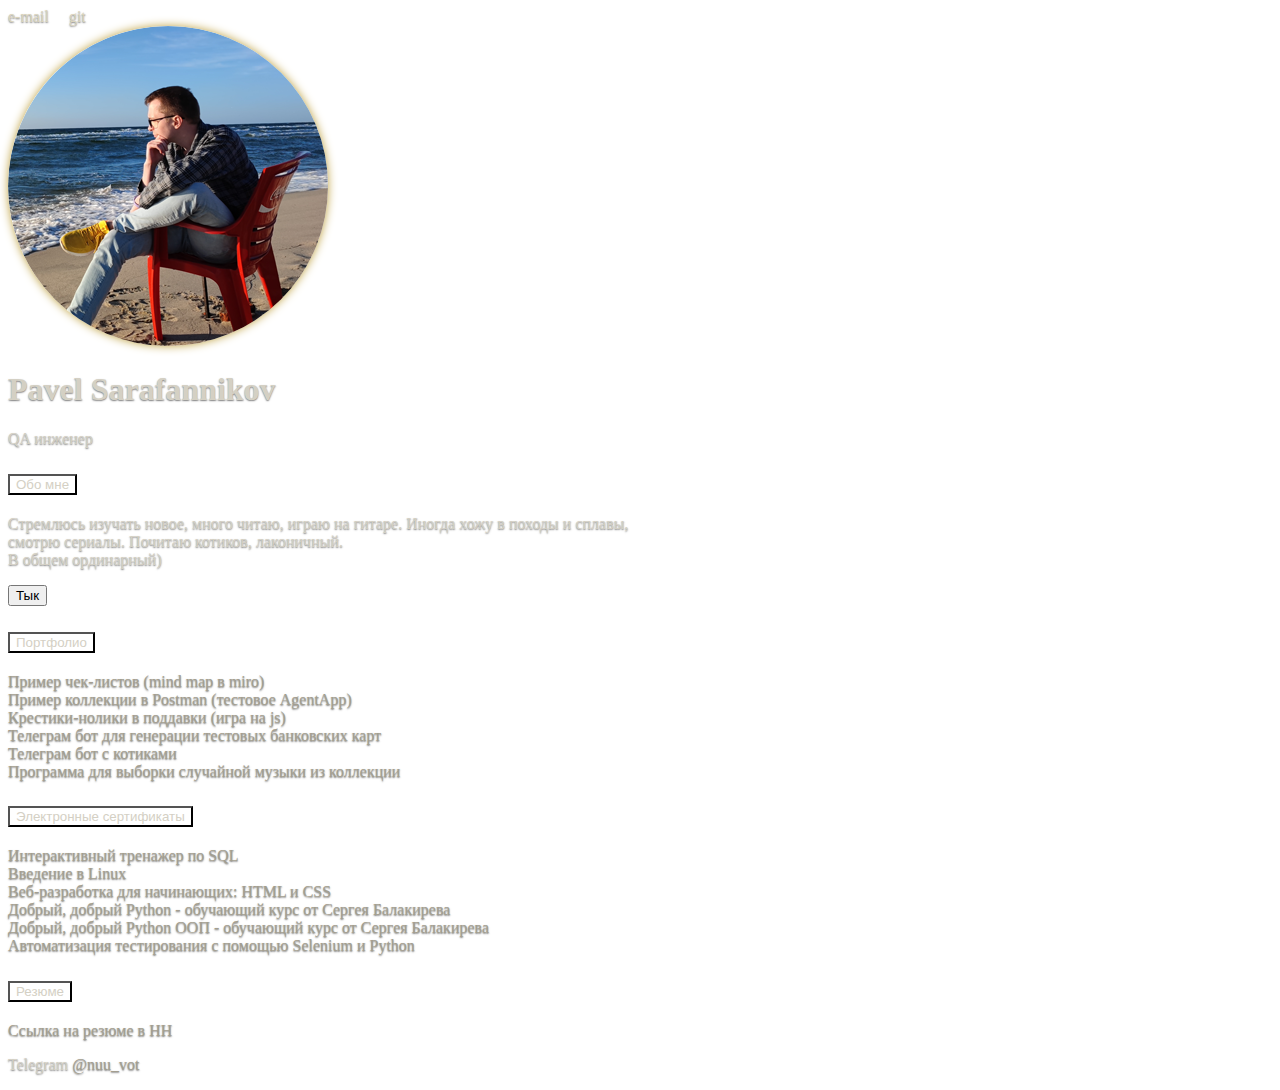
<file: index.html>
<!doctype html>
<html lang="en" class="h-100">
  <head>
    <meta charset="utf-8">
    <meta name="viewport" content="width=device-width, initial-scale=1">
    <meta name="description" content="">
    <meta name="author" content="Mark Otto, Jacob Thornton, and Bootstrap contributors">
    <meta name="generator" content="Hugo 0.101.0">
    <title>Pavel Sarafannikov</title>
    <link rel="icon" href="img/favicon.svg" type="image/svg+xml">
    <script defer src="js/color.js"></script>
    <link href="https://getbootstrap.com/docs/5.2/examples/cover/" rel="canonical">

    <link href="https://cdn.jsdelivr.net/npm/bootstrap@5.2.0/dist/css/bootstrap.min.css" rel="stylesheet" integrity="sha384-gH2yIJqKdNHPEq0n4Mqa/HGKIhSkIHeL5AyhkYV8i59U5AR6csBvApHHNl/vI1Bx" crossorigin="anonymous">
    
    <!-- Custom styles for this template -->
    <link href="css/style.css" rel="stylesheet">
  </head>
  <body class="d-flex h-100 text-center text-bg-dark">
    
    <div class="cover-container d-flex w-100 h-100 p-3 mx-auto flex-column">
      <header class="mb-auto">
        <div>
          <nav class="nav nav-masthead justify-content-center float-md-end">
            <a class="nav-link fw-bold py-1 px-0" href="mailto:nuu.vot@gmail.com">e-mail</a>
            <a class="nav-link fw-bold py-1 px-0" href="https://github.com/nuu-vot" target="_blank">git</a>
          </nav>
        </div>
      </header>

      <main class="px-3">
        <img src="img/avatar.png" alt="avatar" class="avatar">
        <h1>Pavel Sarafannikov</h1>
        <p class="lead">QA инженер</p>
        <div class="accordion" id="accordionExample">
          <div class="accordion-item">
            <h2 class="accordion-header" id="headingOne">
              <button class="accordion-button collapsed" type="button" data-bs-toggle="collapse" data-bs-target="#collapseOne" aria-expanded="false" aria-controls="collapseOne">
                Обо мне
              </button>
            </h2>
            <div id="collapseOne" class="accordion-collapse collapse" aria-labelledby="headingOne" data-bs-parent="#accordionExample">
              <div class="accordion-body">
                <p>Стремлюсь изучать новое, много читаю, играю на гитаре. Иногда хожу в походы и сплавы, смотрю сериалы. Почитаю котиков, лаконичный. <br> В общем ординарный)</p>
                <button id = "credo" type="button" class="btn btn-outline-dark">Тык</button>
              </div>
            </div>
          </div>
          <div class="accordion-item">
            <h2 class="accordion-header" id="headingTwo">
              <button class="accordion-button collapsed" type="button" data-bs-toggle="collapse" data-bs-target="#collapseTwo" aria-expanded="false" aria-controls="collapseTwo">
                Портфолио
              </button>
            </h2>
            <div id="collapseTwo" class="accordion-collapse collapse" aria-labelledby="headingTwo" data-bs-parent="#accordionExample">
              <div class="accordion-body">
                <a class="link-secondary" href="https://miro.com/app/board/uXjVPfSsugc=/" target="_blank">
                  Пример чек-листов (mind map в miro)
                </a>
                <br>
                <a class="link-secondary" href="https://github.com/nuu-vot/AgentApp_test" target="_blank">
                  Пример коллекции в Postman (тестовое AgentApp)
                </a>
                <br>
                <a class="link-secondary" href="tictac.html" target="_blank">
                  Крестики-нолики в поддавки (игра на js)
                </a>
                <br>
                <a class="link-secondary" href="https://t.me/qa_random_cart_bot" target="_blank">
                  Телеграм бот для генерации тестовых банковских карт
                </a>
                <br>
                <a class="link-secondary" href="https://t.me/cat_mood_bot" target="_blank">
                  Телеграм бот с котиками
                </a>
                <br>
                <a class="link-secondary" href="https://github.com/nuu-vot/randomusic" target="_blank">
                  Программа для выборки случайной музыки из коллекции
                </a>
                <br>
              </div>
            </div>
          </div>
          <div class="accordion-item">
            <h2 class="accordion-header" id="headingThree">
              <button class="accordion-button collapsed" type="button" data-bs-toggle="collapse" data-bs-target="#collapseThree" aria-expanded="false" aria-controls="collapseThree">
                Электронные сертификаты
              </button>
            </h2>
            <div id="collapseThree" class="accordion-collapse collapse" aria-labelledby="headingThree" data-bs-parent="#accordionExample">
              <div class="accordion-body">
                <a class="link-secondary" href="https://stepik.org/cert/1035489" target="_blank">Интерактивный тренажер по SQL</a>
                <br>
                <a class="link-secondary" href="https://stepik.org/cert/1081072" target="_blank">Введение в Linux</a>
                <br>
                <a class="link-secondary" href="https://stepik.org/cert/934483" target="_blank">Веб-разработка для начинающих: HTML и CSS</a>
                <br>
                <a class="link-secondary" href="https://stepik.org/cert/1473731" target="_blank">Добрый, добрый Python - обучающий курс от Сергея Балакирева</a>
                <br>
                <a class="link-secondary" href="https://stepik.org/cert/1570227" target="_blank">Добрый, добрый Python ООП - обучающий курс от Сергея Балакирева</a> 
                <br>
                <a class="link-secondary" href="https://stepik.org/cert/1774637" target="_blank">Автоматизация тестирования с помощью Selenium и Python</a> 
              </div>
            </div>
          </div>
          <div class="accordion-item">
            <h2 class="accordion-header" id="headingFour">
              <button class="accordion-button collapsed" type="button" data-bs-toggle="collapse" data-bs-target="#collapseFour" aria-expanded="false" aria-controls="collapseFour">
                Резюме
              </button>
            </h2>
            <div id="collapseFour" class="accordion-collapse collapse" aria-labelledby="headingFour" data-bs-parent="#accordionExample">
              <div class="accordion-body">
                <a class="link-secondary" href="https://hh.ru/applicant/resumes/view?resume=696cfe17ff0b5cdf070039ed1f42686c37525a" target="_blank">Ссылка на резюме в HH</a>
              </div>
            </div>
          </div>
        </div>
      </main>

      <footer class="mt-auto text-bg-dark">
        <p>Telegram <a href="https://t.me/nuu_vot" class="link-secondary" target="_blank">@nuu_vot</a>
      </footer>
    </div>

    <script src="https://cdn.jsdelivr.net/npm/bootstrap@5.2.0/dist/js/bootstrap.bundle.min.js" integrity="sha384-A3rJD856KowSb7dwlZdYEkO39Gagi7vIsF0jrRAoQmDKKtQBHUuLZ9AsSv4jD4Xa" crossorigin="anonymous"></script>
    <script src="js/js.js"></script>
  </body>
</html>
</file>
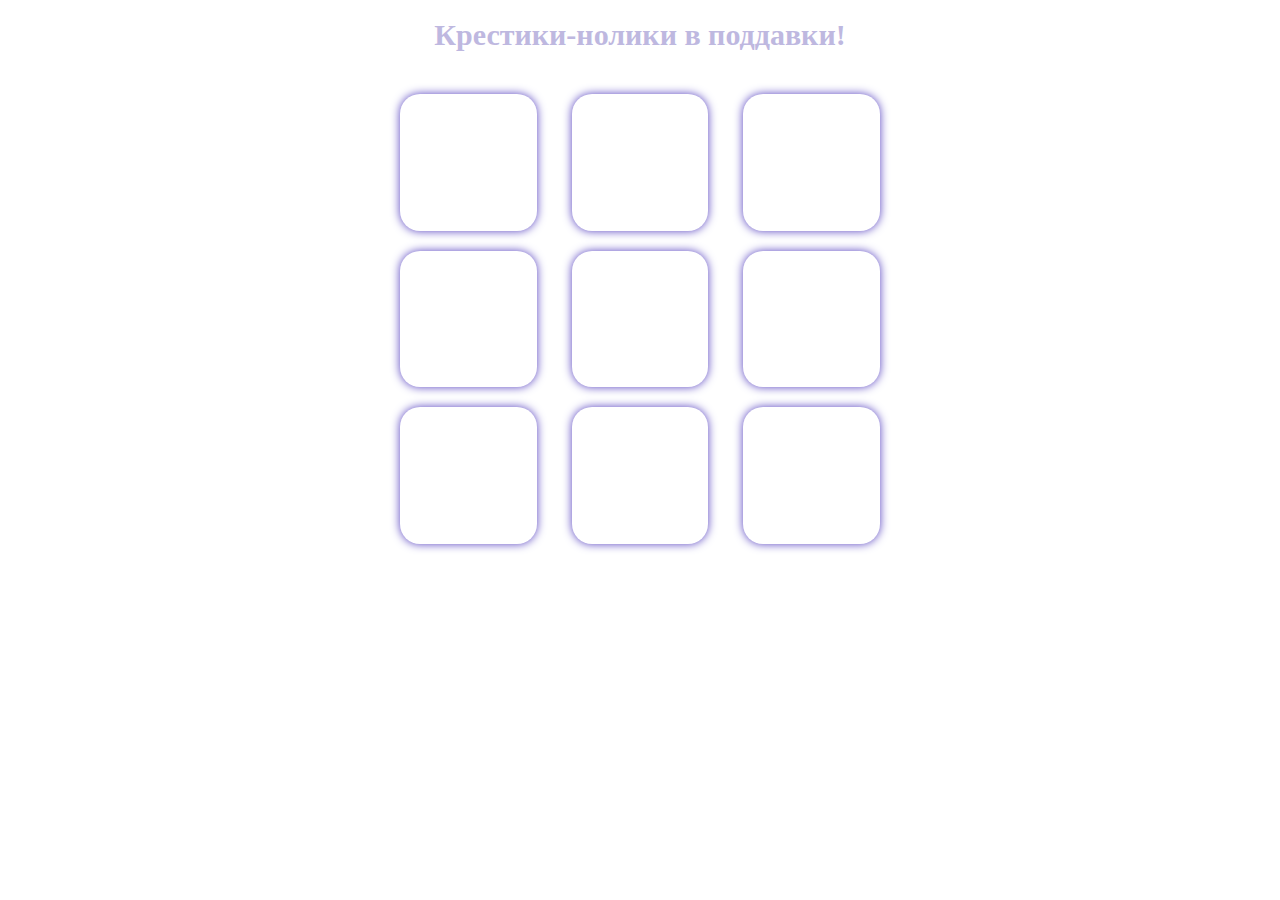
<file: tictac.html>
<!DOCTYPE html>
<html lang="ru">
<head>
	<meta charset="UTF-8">
	<meta name="viewport" content="width=device-width, initial-scale=1.0">
	<meta http-equiv="Cache-Control" content="no-cache">
	<title>Крестики нолики</title>
	<script defer src="js/color.js"></script>
	<script defer src="js/script.js"></script>
	<link href="https://cdn.jsdelivr.net/npm/bootstrap@5.2.0/dist/css/bootstrap.min.css" rel="stylesheet" integrity="sha384-gH2yIJqKdNHPEq0n4Mqa/HGKIhSkIHeL5AyhkYV8i59U5AR6csBvApHHNl/vI1Bx" crossorigin="anonymous">
	<link rel="stylesheet" href="css/tictac.css">
	<link rel="icon" href="img/favicon.svg" type="image/svg+xml">
</head>
<body class="d-flex h-100 text-center text-bg-dark">

	<div class="wrapper">
		<h1>Крестики-нолики в поддавки!</h1>
		<div class="container">
			<div class="item">
				<div class="item__inner">
					<div class="item__cell"></div>
				</div>
			</div>
			<div class="item">
				<div class="item__inner">
					<div class="item__cell"></div>
				</div>
			</div>
			<div class="item">
				<div class="item__inner">
					<div class="item__cell"></div>
				</div>
			</div>
			<div class="item">
				<div class="item__inner">
					<div class="item__cell"></div>
				</div>
			</div>
			<div class="item">
				<div class="item__inner">
					<div class="item__cell"></div>
				</div>
			</div>
			<div class="item">
				<div class="item__inner">
					<div class="item__cell"></div>
				</div>
			</div>
			<div class="item">
				<div class="item__inner">
					<div class="item__cell"></div>
				</div>
			</div>
			<div class="item">
				<div class="item__inner">
					<div class="item__cell"></div>
				</div>
			</div>
			<div class="item">
				<div class="item__inner">
					<div class="item__cell"></div>
				</div>
			</div>
		</div>
		<h2></h2>
	</div>

</body>
</html>
</file>
<file: css/style.css>
body {
  text-shadow: 0 .05rem .1rem rgba(0, 0, 0, .5);
}

.text-bg-dark {
  color: hsl(var(--color), 15%, 80%)!important;
}

a {
  text-decoration: none;
}

.link-secondary {
  color: hsl(var(--color), 10%, 60%)!important;
}

.cover-container {
  max-width: 42em;
}

.accordion {
  --bs-accordion-btn-icon: url("data:image/svg+xml,%3csvg xmlns='http://www.w3.org/2000/svg' viewBox='0 0 16 16' fill='gray'%3e%3cpath fill-rule='evenodd' d='M1.646 4.646a.5.5 0 0 1 .708 0L8 10.293l5.646-5.647a.5.5 0 0 1 .708.708l-6 6a.5.5 0 0 1-.708 0l-6-6a.5.5 0 0 1 0-.708z'/%3e%3c/svg%3e");
  --bs-accordion-btn-active-icon:  url("data:image/svg+xml,%3csvg xmlns='http://www.w3.org/2000/svg' viewBox='0 0 16 16' fill='gray'%3e%3cpath fill-rule='evenodd' d='M1.646 4.646a.5.5 0 0 1 .708 0L8 10.293l5.646-5.647a.5.5 0 0 1 .708.708l-6 6a.5.5 0 0 1-.708 0l-6-6a.5.5 0 0 1 0-.708z'/%3e%3c/svg%3e");
}


.accordion-item {
  border: 0px solid; 
  background-color: rgba(0, 0, 0, 0);
  color: hsl(var(--color), 15%, 80%);
}

.accordion-button:focus {
  box-shadow: inherit;
}

.accordion-item:first-of-type .accordion-button {
  background: rgba(0, 0, 0, 0);
  color: hsl(var(--color), 15%, 80%)!important;
}

.accordion-item:not(:first-of-type) .accordion-button{
  background: rgba(0, 0, 0, 0);
  color: hsl(var(--color), 15%, 80%);
}

.avatar {
  border-radius: 160px;
  border: 0px solid transparent;
  box-shadow: 0 0px 10px 0px hsl(var(--color), 50%, 50%);
  object-fit: cover;
}

.nav-masthead .nav-link {
  color: hsl(var(--color), 30%, 80%)!important;
  border-bottom: .25rem solid transparent;
}

.nav-masthead .nav-link:hover,
.nav-masthead .nav-link:focus {
  border-bottom-color: hsl(var(--color), 50%, 50%);
}

.nav-masthead .nav-link + .nav-link {
  margin-left: 1rem;
}
</file>
<file: css/tictac.css>
*, 
*::before, 
*::after {
    margin: 0;
    padding: 0;
    box-sizing: border-box;
}

body {
    position: relative;
    overflow: hidden;
    overflow-y: auto;
}

.wrapper {
    width: 500px;
    max-width: calc(100% - 30px);
    margin: 0 auto;
    padding-top: 15px;
}

h1 {
    margin-bottom: 30px;
    text-align: center;
    line-height: 1.3;
    font-size: 30px;
    word-wrap: break-word;
    color: hsl(var(--color), 40%, 80%);
}

.container {
    display: flex;
    flex-wrap: wrap;
    justify-content: space-between;
}

.item {
    width: calc(33.33% - 30px);
    margin: 10px;
}

.item__inner {
    position: relative;
    width: 100%;
    padding-top: 100%;
    border-radius: 160px;
    border: 0px solid transparent;
    box-shadow: 0 0px 10px 0px hsl(var(--color), 50%, 50%);
    object-fit: cover;
    border-radius: 20px 20px 20px 20px;
}

.item__cell {
    position: absolute;
    top: 0;
    left: 0;
    bottom: 0;
    right: 0;
    display: flex;
    justify-content: center;
    align-items: center;
    overflow: hidden;
    font-size: 35px;
    line-height: 1;
    text-transform: uppercase;
    cursor: pointer;
    border-radius: 20px 20px 20px 20px;
}

.item__cell_selected {
    background-color: hsl(var(--color), 20%, 20%);
}

.item__cell:hover {
    background-color: hsl(var(--color), 20%, 20%);
}

h2 {
   margin-bottom: 10px;
   text-align: center;
   line-height: 1.3;
   font-size: 25px;
   word-wrap: break-word;
   color: hsl(var(--color), 40%, 80%);
}
</file>
